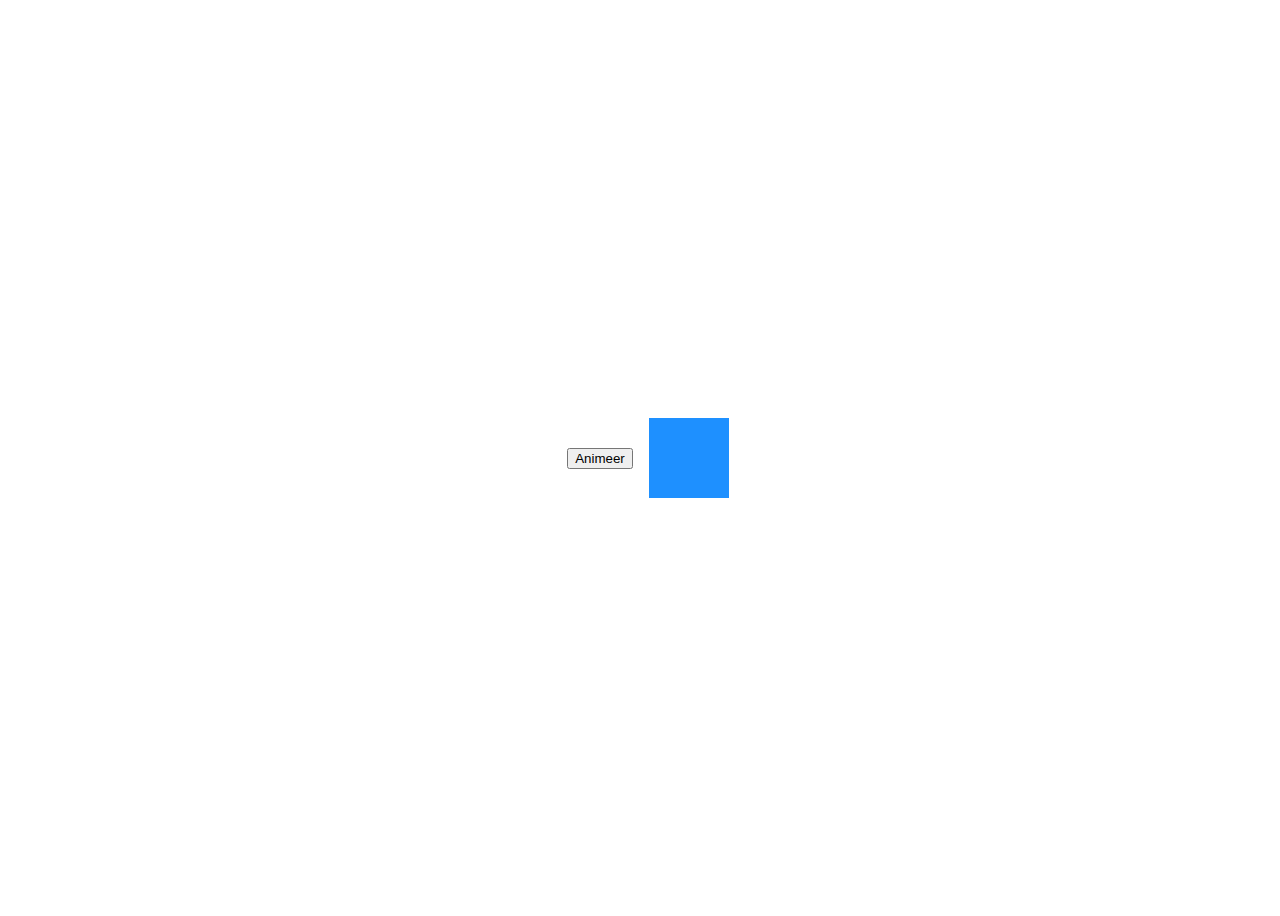
<file: theo/index.html>
<!DOCTYPE html>
<html lang="en" dir="ltr">
  <head>
    <meta charset="utf-8">
    <title>animatie in CSS</title>
    <link rel="stylesheet" href="animatie.css">
  </head>
  <body>
    <button id="knop">Animeer</button>
    <div class="vlakje"></div>
    <script src="animatie.js"></script>
  </body>
</html>
</file>
<file: theo/animatie.css>
body{
  min-height: 100vh;
  display: grid;
  grid-template-columns: 1fr, auto, auto, 1fr;
  justify-content: center;
  align-items: center;
  grid-gap: 1em;
  overflow-x: hidden;
}

#knop{
  grid-column: 2/3;
}

.vlakje{
  grid-column: 3/4;
  background-color: dodgerblue;
  width: 5em;
  height: 5em;
  transition: transform .6s cubic-bezier(.17,.67,.71,1.23);
}

.vlakje--schuif-uit{
  transform: translateX(50vw);
}
</file>
